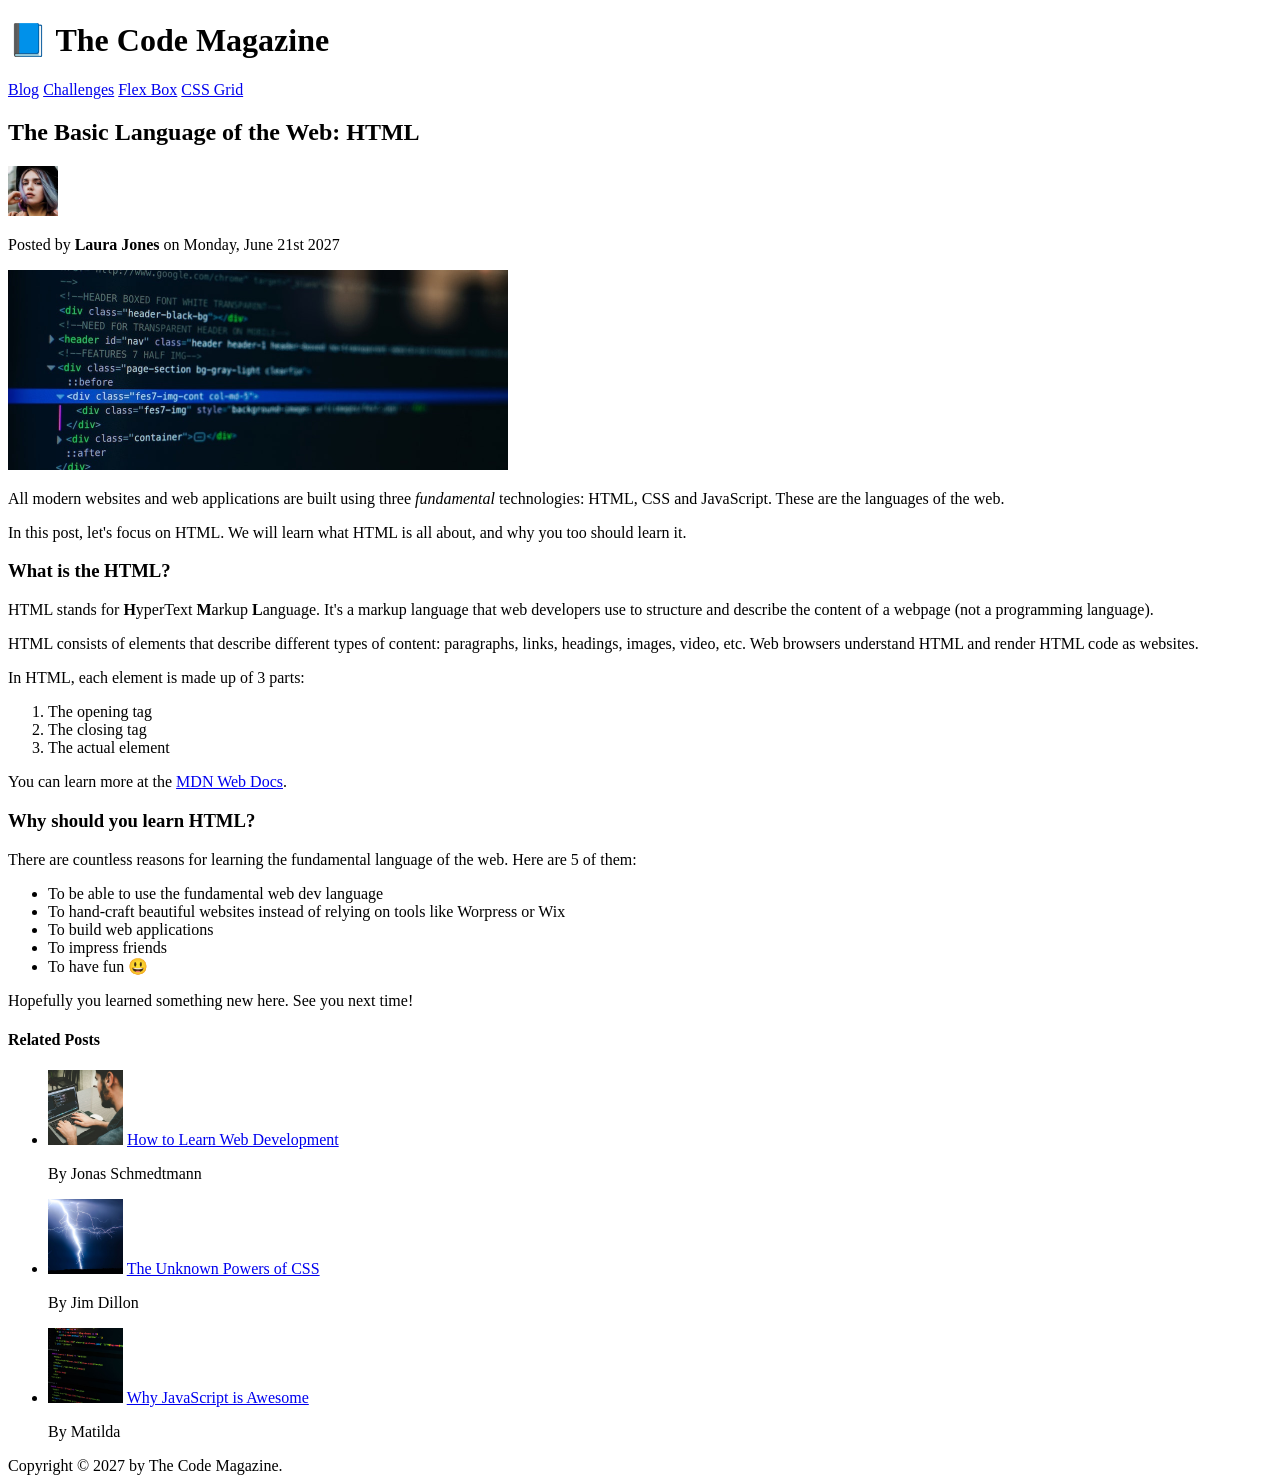
<file: 02-HTML-Fundamentals/index.html>
<!DOCTYPE html>
<html lang="en">
  <head>
    <meta charset="UTF-8" />
    <meta http-equiv="X-UA-Compatible" content="IE=edge" />
    <meta name="viewport" content="width=device-width, initial-scale=1.0" />
    <title>The Basic Language of the Web: HTML</title>
  </head>
  <body>
    <!--
    <h1>The Basic Language of the Web: HTML</h1>
    <h2>The Basic Language of the Web: HTML</h2>
    <h3>The Basic Language of the Web: HTML</h3>
    <h4>The Basic Language of the Web: HTML</h4>
    <h5>The Basic Language of the Web: HTML</h5>
    <h6>The Basic Language of the Web: HTML</h6>
    -->

    <header>
      <h1>📘 The Code Magazine</h1>

      <nav>
        <a href="blog.html">Blog</a>
        <a href="#">Challenges</a>
        <a href="#">Flex Box</a>
        <a href="#">CSS Grid</a>
      </nav>
    </header>

    <article>
      <header>
        <h2>The Basic Language of the Web: HTML</h2>

        <img
          src="img/laura-jones.jpg"
          alt="Profil picture of author"
          width="50"
          height="50"
        />

        <p>Posted by <strong>Laura Jones</strong> on Monday, June 21st 2027</p>

        <img
          src="img/post-img.jpg"
          alt="HTML code on a screen"
          width="500"
          height="200"
        />
      </header>

      <p>
        All modern websites and web applications are built using three
        <em>fundamental</em>
        technologies: HTML, CSS and JavaScript. These are the languages of the
        web.
      </p>

      <p>
        In this post, let's focus on HTML. We will learn what HTML is all about,
        and why you too should learn it.
      </p>

      <h3>What is the HTML?</h3>

      <p>
        HTML stands for <strong>H</strong>yperText <strong>M</strong>arkup
        <strong>L</strong>anguage. It's a markup language that web developers
        use to structure and describe the content of a webpage (not a
        programming language).
      </p>

      <p>
        HTML consists of elements that describe different types of content:
        paragraphs, links, headings, images, video, etc. Web browsers understand
        HTML and render HTML code as websites.
      </p>

      <p>In HTML, each element is made up of 3 parts:</p>

      <ol>
        <li>The opening tag</li>
        <li>The closing tag</li>
        <li>The actual element</li>
      </ol>

      <p>
        You can learn more at the
        <a href="https://developer.mozilla.org/en-US/docs/Learn" target="_blank"
          >MDN Web Docs</a
        >.
      </p>

      <h3>Why should you learn HTML?</h3>

      <p>
        There are countless reasons for learning the fundamental language of the
        web. Here are 5 of them:
      </p>

      <ul>
        <li>To be able to use the fundamental web dev language</li>
        <li>
          To hand-craft beautiful websites instead of relying on tools like
          Worpress or Wix
        </li>
        <li>To build web applications</li>
        <li>To impress friends</li>
        <li>To have fun 😃</li>
      </ul>

      <p>Hopefully you learned something new here. See you next time!</p>
    </article>

    <aside>
      <h4>Related Posts</h4>

      <ul>
        <li>
          <img
            src="img/related-1.jpg"
            alt="Developer picture"
            width="75"
            height="75"
          />
          <a href="#">How to Learn Web Development</a>
          <p>By Jonas Schmedtmann</p>
        </li>

        <li>
          <img
            src="img/related-2.jpg"
            alt="Lightning picture"
            width="75"
            height="75"
          />
          <a href="#">The Unknown Powers of CSS</a>
          <p>By Jim Dillon</p>
        </li>

        <li>
          <img
            src="img/related-3.jpg"
            alt="Codes picture"
            widht="75"
            height="75"
          />
          <a href="#">Why JavaScript is Awesome</a>
          <p>By Matilda</p>
        </li>
      </ul>
    </aside>

    <footer>Copyright &copy; 2027 by The Code Magazine.</footer>
  </body>
</html>
</file>
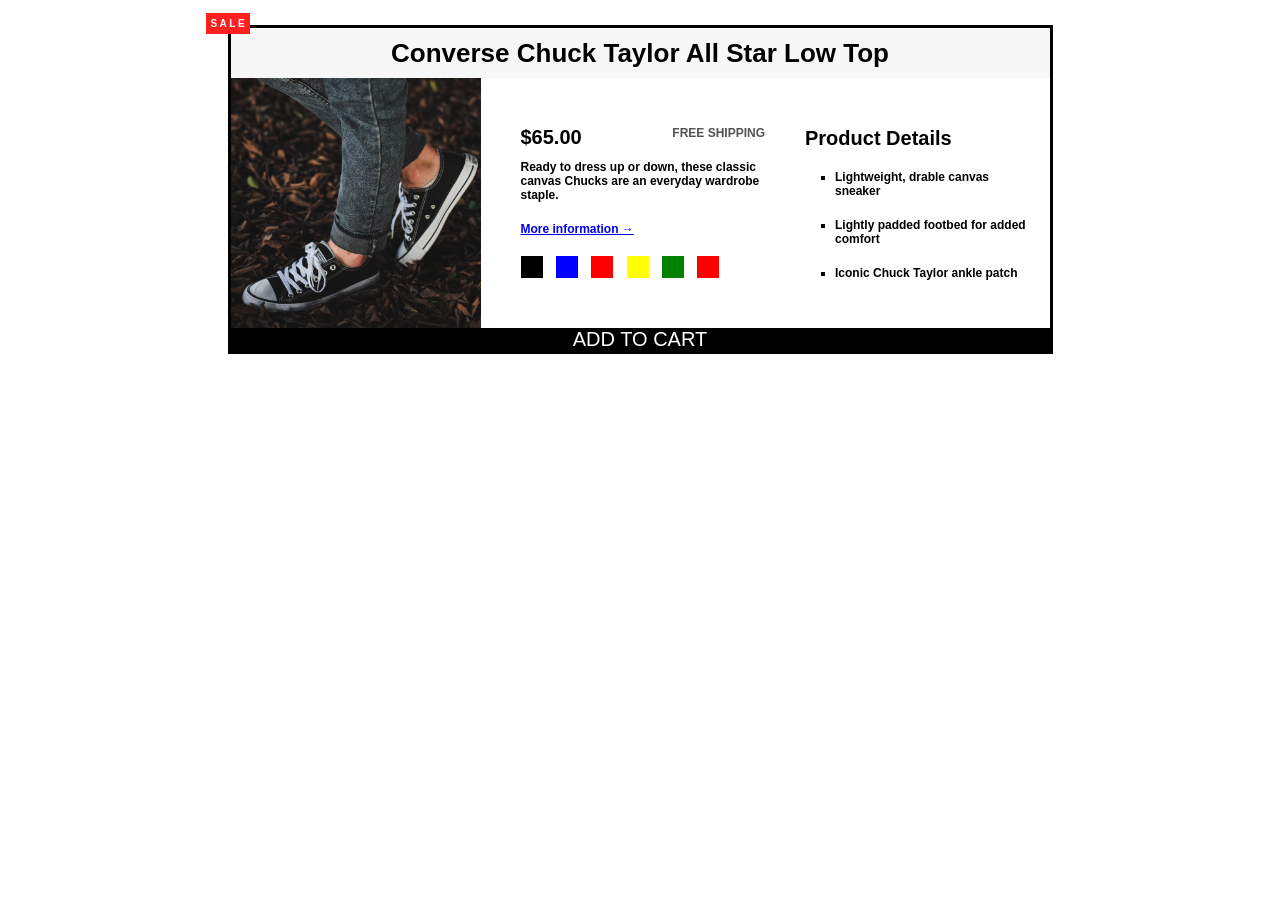
<file: 02-HTML-Fundamentals/brand.html>
<!DOCTYPE html>
<html lang="en">
  <head>
    <meta charset="UTF-8" />
    <meta http-equiv="X-UA-Compatible" content="IE=edge" />
    <meta name="viewport" content="width=device-width, initial-scale=1.0" />
    <title>Converse</title>
    <link rel="stylesheet" href="style.css" />
  </head>
  <body>
    <article>
      <div class="container">
        <h1 class="head">Converse Chuck Taylor All Star Low Top</h1>

        <img
          src="img/challenges.jpg"
          alt="Converse Chuck Taylor Shoe"
          width="250"
          height="250"
        />

        <!-- FLEXBOX -->
        <!--<div class="shoe-information"> -->
        <div class="shoe-info2">
          <div class="shoe-information-header">
            <h4>$65.00</h4>

            <p class="information">Free shipping</p>
          </div>

          <p class="main-information">
            Ready to dress up or down, these classic canvas Chucks are an
            everyday wardrobe staple.
          </p>

          <a href="#">More information &rarr;</a>

          <!--<table>
            <td class="black-box"></td>
            <td class="blue-box"></td>
            <td class="red-box"></td>
            <td class="yellow-box"></td>
            <td class="green-box"></td>
            <td class="brown-box"></td>
            </table>-->

          <div></div>
          <div class="black-box"></div>
          <div class="blue-box"></div>
          <div class="red-box"></div>
          <div class="yellow-box"></div>
          <div class="green-box"></div>
          <div class="red-box"></div>
        </div>
        <!-- </div> -->

        <div class="product-details">
          <h2>Product Details</h2>

          <ul>
            <li>
              <p>Lightweight, drable canvas sneaker</p>
            </li>

            <li>
              <p>Lightly padded footbed for added comfort</p>
            </li>

            <li>
              <p>Iconic Chuck Taylor ankle patch</p>
            </li>
          </ul>
        </div>
      </div>

      <button>Add to cart</button>
    </article>
  </body>
</html>
</file>
<file: 02-HTML-Fundamentals/style.css>
* {
  margin: 0px;
  padding: 0px;
  box-sizing: border-box;
}

body {
  font-family: sans-serif;
  font-size: 12px;
  color: black;
  font-weight: bold;
}

article {
  border: 3px solid black;
  width: 825px;
  margin: 0px auto;
  margin-top: 25px;
}

h1 {
  background-color: rgba(212, 212, 212, 0.192);
  text-align: center;
  font-size: 26px;
  position: relative;
}

h2 {
  margin-top: 20px;
  margin-bottom: 20px;
  font-size: 20px;
  box-sizing: border-box;
  width: 200px;
}

h4 {
  font-size: 20px;
}

.information {
  color: rgb(83, 83, 83);
  text-transform: uppercase;
  font-size: 12px;
  font-weight: bold;
  margin-bottom: 20px;
}

.main-information {
  margin-bottom: 20px;
}

a:visited {
  color: black;
}

a:hover {
  text-decoration: none;
}

li {
  list-style: square;
  margin-bottom: 10px;
  margin-left: 30px;
  box-sizing: border-box;
  width: 200px;
  padding-bottom: 10px;
}

button {
  color: white;
  background-color: black;
  font-size: 20px;
  text-transform: uppercase;
  border: none;
  width: 100%;
}

button:hover {
  color: black;
  background-color: white;
  cursor: pointer;
}

h1::before {
  content: "S A L E";
  font-family: sans-serif;
  background-color: rgb(255, 32, 32);
  color: white;
  font-size: 10px;
  padding: 5px 5px;
  position: absolute;
  top: -15px;
  left: -25px;
}

/*td {
  display: inline-block;
  margin-top: 20px;
  margin-right: 15px;
  padding: 10px;
}

.black-box {
  background-color: black;
}

.blue-box {
  background-color: blue;
}

.red-box {
  background-color: red;
}

.yellow-box {
  background-color: yellow;
}

.green-box {
  background-color: green;
}

.brown-box {
  background-color: brown;
}*/

.black-box {
  height: 22px;
  width: 22px;
  background-color: black;
  display: inline-block;
  margin-top: 20px;
  margin-right: 10px;
}

.blue-box {
  height: 22px;
  width: 22px;
  background-color: blue;
  display: inline-block;
  margin-top: 20px;
  margin-right: 10px;
}

.red-box {
  height: 22px;
  width: 22px;
  background-color: red;
  display: inline-block;
  margin-top: 20px;
  margin-right: 10px;
}

.yellow-box {
  height: 22px;
  width: 22px;
  background-color: yellow;
  display: inline-block;
  margin-top: 20px;
  margin-right: 10px;
}

.green-box {
  height: 22px;
  width: 22px;
  background-color: green;
  display: inline-block;
  margin-top: 20px;
  margin-right: 10px;
}

.brown-box {
  height: 22px;
  width: 22px;
  background-color: brown;
  display: inline-block;
  margin-top: 20px;
  margin-right: 10px;
}

/*

.shoe-information {
  float: left;
  width: 300px;
  height: 100px;
  margin-left: 20px;
  margin-top: 20px;
  position: relative;
}

.information {
  position: absolute;
  top: 10px;
  right: 0px;
}

.main-information {
  margin-top: 20px;
}

.product-details {
  float: left;

  width: 100px;
  height: 100px;
  margin-left: 60px;
}

img {
  float: left;
  width: auto;
  height: 200px;
}

.clearfix::after {
  content: "";
  clear: both;
  display: block;
}*/

/*
.container {
  display: flex;
  gap: 50px;
}

.shoe-information-header {
  display: flex;
  justify-content: space-between;
  margin-top: 30px;
  margin-bottom: 15px;
}*/

.shoe-information-header {
  display: flex;
  justify-content: space-between;
}

.container {
  display: grid;
  grid-template-columns: repeat(3, 1fr);
  grid-template-rows: 50px 250px;
  column-gap: 40px;
}

.head {
  grid-column: 1 / -1;
  padding-top: 10px;
}

.shoe-info2 {
  align-self: center;
}

.product-details {
  align-self: center;
}
</file>
